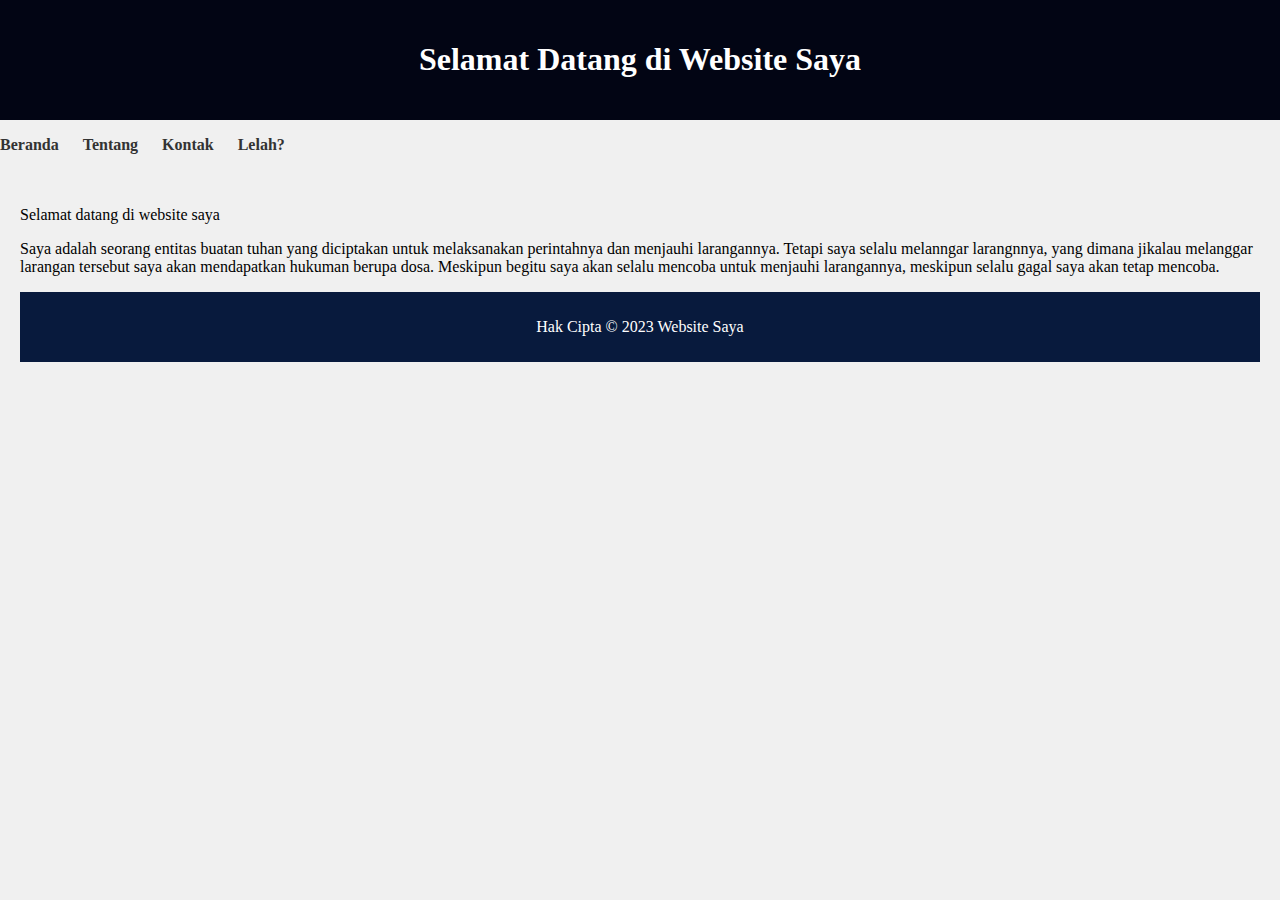
<file: index.html>
<!DOCTYPE html>
<html>
<head>
    <title>Website Saya</title>
    <link rel="stylesheet" type="text/css" href="style.css">
</head>
<body>
    <header>
        <h1>Selamat Datang di Website Saya</h1>
    </header>
    <nav>
        <ul>
            <li><a href="beranda.html" target="_blank">Beranda</a></li>
            <li><a href="https://www.instagram.com/agil_amar/?next=%2F" target="_blank">Tentang</a></li>
            <li><a href="kontak.html" target="_blank">Kontak</a></li>
            <li><a href="videoplayer.html" target="_blank">Lelah?</a></li>
        </ul>
    </nav>
    <main>
        <p>Selamat datang di website saya</p>
            <p>Saya adalah seorang entitas buatan tuhan yang diciptakan untuk melaksanakan perintahnya dan menjauhi larangannya. 
                Tetapi saya selalu melanngar larangnnya, yang dimana jikalau melanggar larangan tersebut saya akan mendapatkan hukuman berupa dosa. 
                Meskipun begitu saya akan selalu mencoba untuk menjauhi larangannya, meskipun selalu gagal saya akan tetap mencoba.</p>
        </p>
    <footer>
        <p>Hak Cipta &copy; 2023 Website Saya</p>
    </footer>
</body>
</html>
</file>
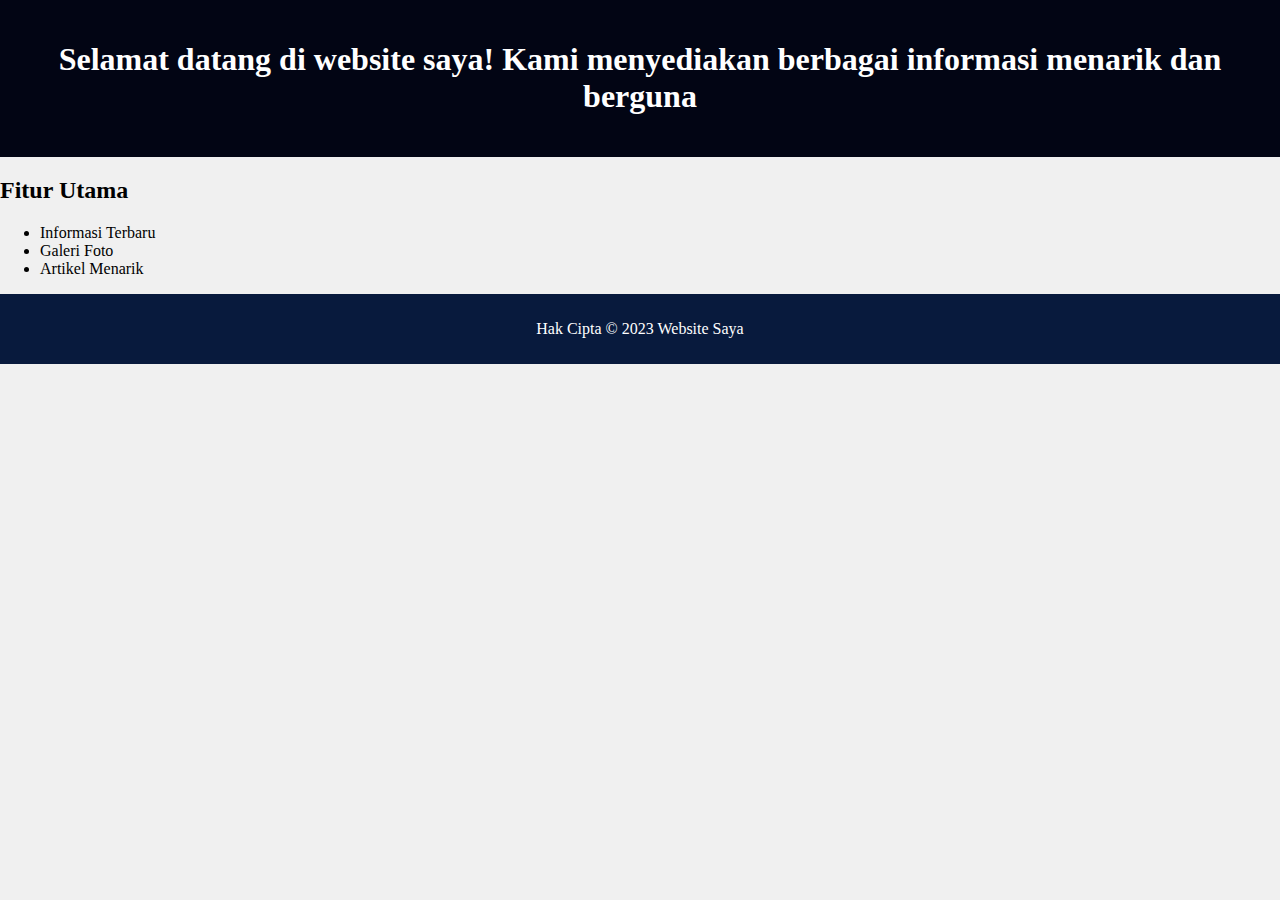
<file: beranda.html>
<!DOCTYPE html>
<html>
<head>
    <title>Beranda</title>
    <link rel="stylesheet" type="text/css" href="style.css">
</head>
<body>
    <header>
        <h1>Selamat datang di website saya! Kami menyediakan berbagai informasi menarik dan berguna</h1>
    </header>
<section>
            <h2>Fitur Utama</h2>
            <ul>
                <li>Informasi Terbaru</li>
                <li>Galeri Foto</li>
                <li>Artikel Menarik</li>
            </ul>
        </section>
    </main>
    <footer>
        <p>Hak Cipta &copy; 2023 Website Saya</p>
    </footer>
</body>
</html>
</file>
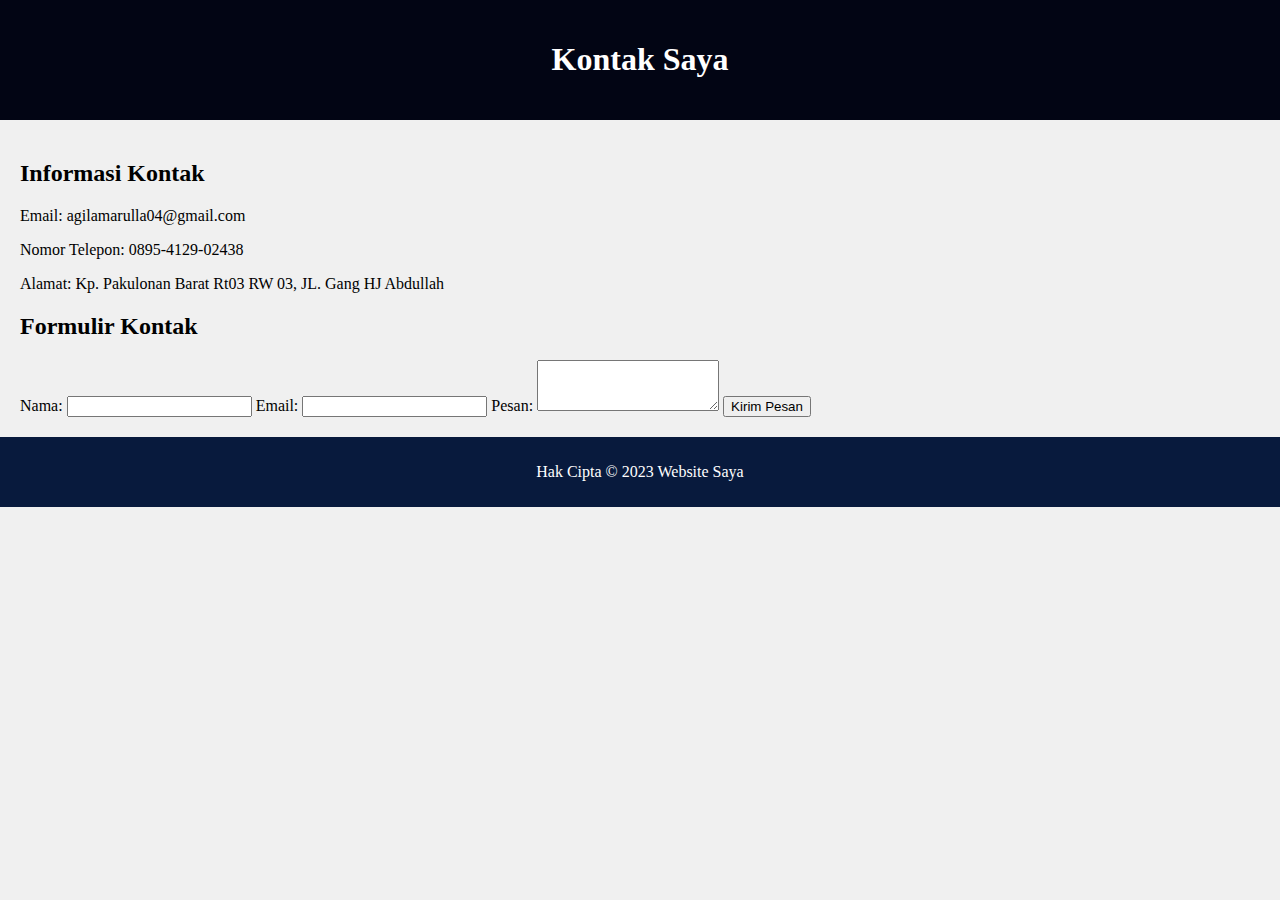
<file: kontak.html>
<!DOCTYPE html>
<html>
<head>
    <title>Kontak</title>
    <link rel="stylesheet" type="text/css" href="style.css">
</head>
<body>
    <header>
        <h1>Kontak Saya</h1>
    </header>
    
    <main>
        <section>
            <h2>Informasi Kontak</h2>
            <p>Email: agilamarulla04@gmail.com</p>
            <p>Nomor Telepon: 0895-4129-02438</p>
            <p>Alamat: Kp. Pakulonan Barat Rt03 RW 03, JL. Gang HJ Abdullah</p>
        </section>

        <section>
            <h2>Formulir Kontak</h2>
            <form action="proses_formulir.php" method="post">
                <label for="nama">Nama:</label>
                <input type="text" id="nama" name="nama" required>

                <label for="email">Email:</label>
                <input type="email" id="email" name="email" required>

                <label for="pesan">Pesan:</label>
                <textarea id="pesan" name="pesan" rows="3" required></textarea>

                <button type="submit">Kirim Pesan</button>
            </form>
        </section>
    </main>
    
    <footer>
        <p>Hak Cipta &copy; 2023 Website Saya</p>
    </footer>
</body>
</html>
</file>
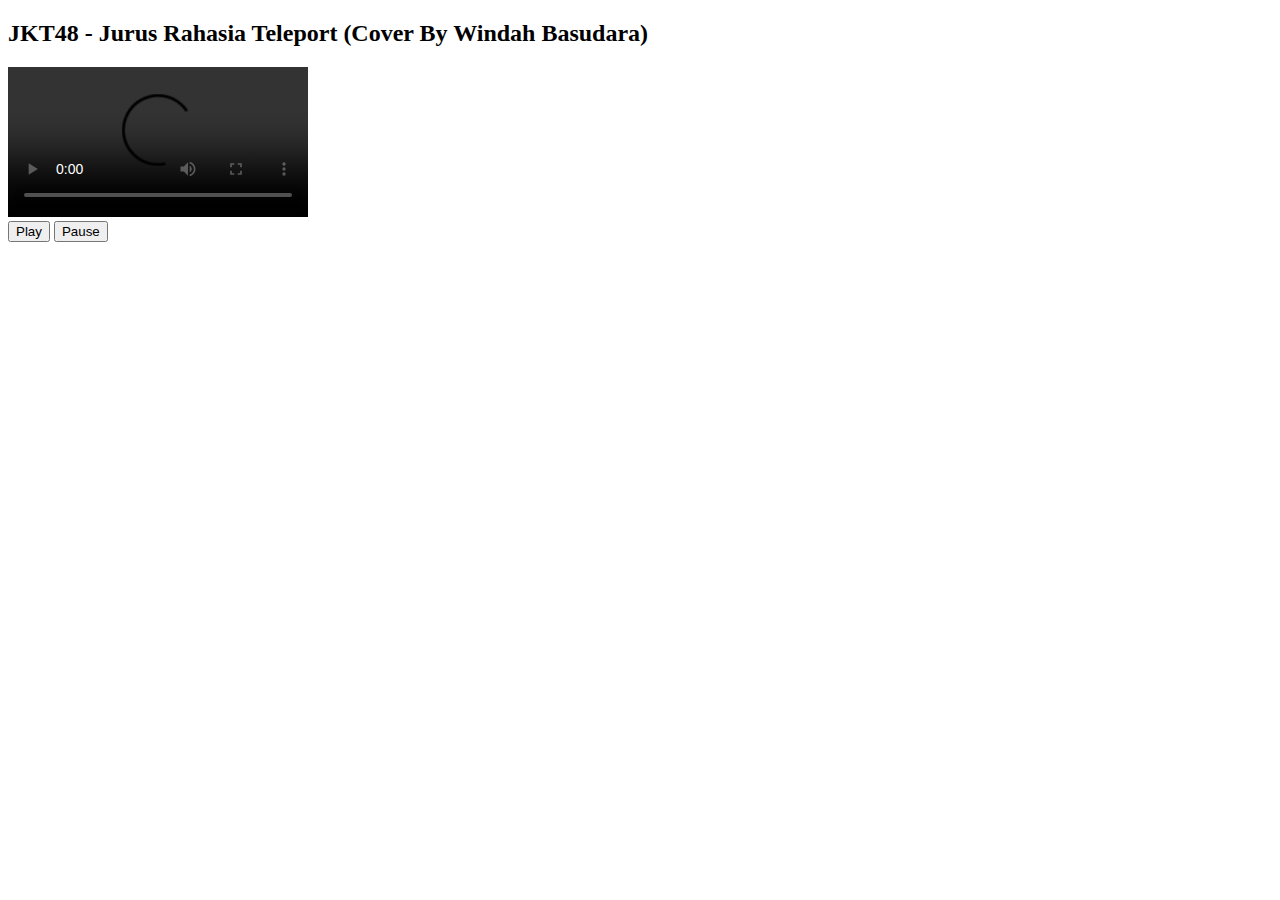
<file: Lelah.html>
<!DOCTYPE html>
<html>
<head>
    <title>Video Player</title>
</head>
<body>
    <h2>JKT48 - Jurus Rahasia Teleport (Cover By Windah Basudara)</h2>
    <div id="video-container">
        <video id="my-video" controls>
            <source src="C:\Users\asus\Desktop\Sparta\Video\JKT48 - Jurus Rahasia Teleport (Windah Basudara Bedroom Pop Cover).mp4" type="video/mp4">
            Your browser does not support the video tag.
        </video>
        <br>
        <button id="play-button">Play</button>
        <button id="pause-button">Pause</button>
    </div>

    <script>
        // Ambil elemen video dan tombol
        var video = document.getElementById("my-video");
        var playButton = document.getElementById("play-button");
        var pauseButton = document.getElementById("pause-button");

        // Tambahkan event listener untuk tombol Play
        playButton.addEventListener("click", function() {
            video.play();
        });

        // Tambahkan event listener untuk tombol Pause
        pauseButton.addEventListener("click", function() {
            video.pause();
        });
    </script>
</body>
</html>
</file>
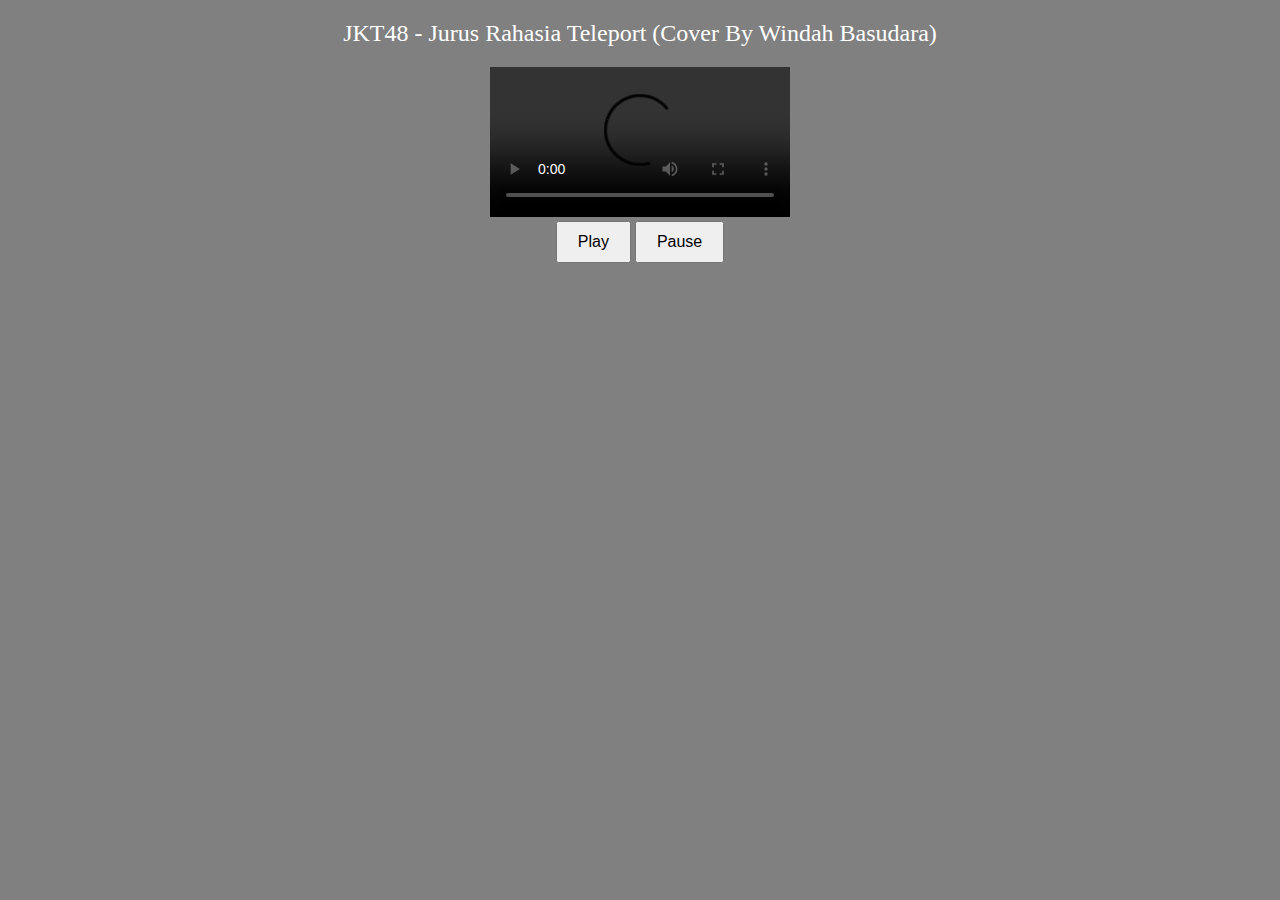
<file: videoplayer.html>
<!DOCTYPE html>
<html>
<head>
    <title>Video Player</title>
    <style>

        body {
            background-color: gray;
        }

        #video-container {
            text-align: center;
        }

        video {
            max-width: 80%;
        }

        h2 {
            text-align: center;
            font-weight: 100;
            color: white;
        }

        button {
            color: black
            margin: 10px;
            padding: 10px 20px;
            font-size: 16px;
            cursor: pointer;
        }
    </style>
</head>
<body>
    <h2>JKT48 - Jurus Rahasia Teleport (Cover By Windah Basudara)</h2>
    <div id="video-container">
        <video id="my-video" controls>
            <source src="C:\Users\asus\Desktop\Sparta\Video\JKT48 - Jurus Rahasia Teleport (Windah Basudara Bedroom Pop Cover).mp4" type="video/mp4">
            Your browser does not support the video tag.
        </video>
        <br>
        <button id="play-button">Play</button>
        <button id="pause-button">Pause</button>
    </div>

    <script>
        // Ambil elemen video dan tombol
        var video = document.getElementById("my-video");
        var playButton = document.getElementById("play-button");
        var pauseButton = document.getElementById("pause-button");

        // Tambahkan event listener untuk tombol Play
        playButton.addEventListener("click", function() {
            video.play();
        });

        // Tambahkan event listener untuk tombol Pause
        pauseButton.addEventListener("click", function() {
            video.pause();
        });
    </script>
</body>
</html>
</file>
<file: style.css>
/* CSS Dasar */
body {
    font-family: 'Times New Roman', Times, serif, sans-serif;
    margin: 0;
    padding: 0;
    background-color: #f0f0f0;
}

header {
    background-color: rgb(2, 5, 20);
    color: #fff;
    text-align: center;
    padding: 20px;
}

nav ul {
    list-style-type: none;
    padding: 0;
}

nav li {
    display: inline;
    margin-right: 20px;
}

nav a {
    text-decoration: none;
    color: #333;
    font-weight: bold;
}

main {
    padding: 20px;
}

footer {
    text-align: center;
    padding: 10px;
    background-color: rgb(8, 26, 61);
    color: #fff;
}
</file>
